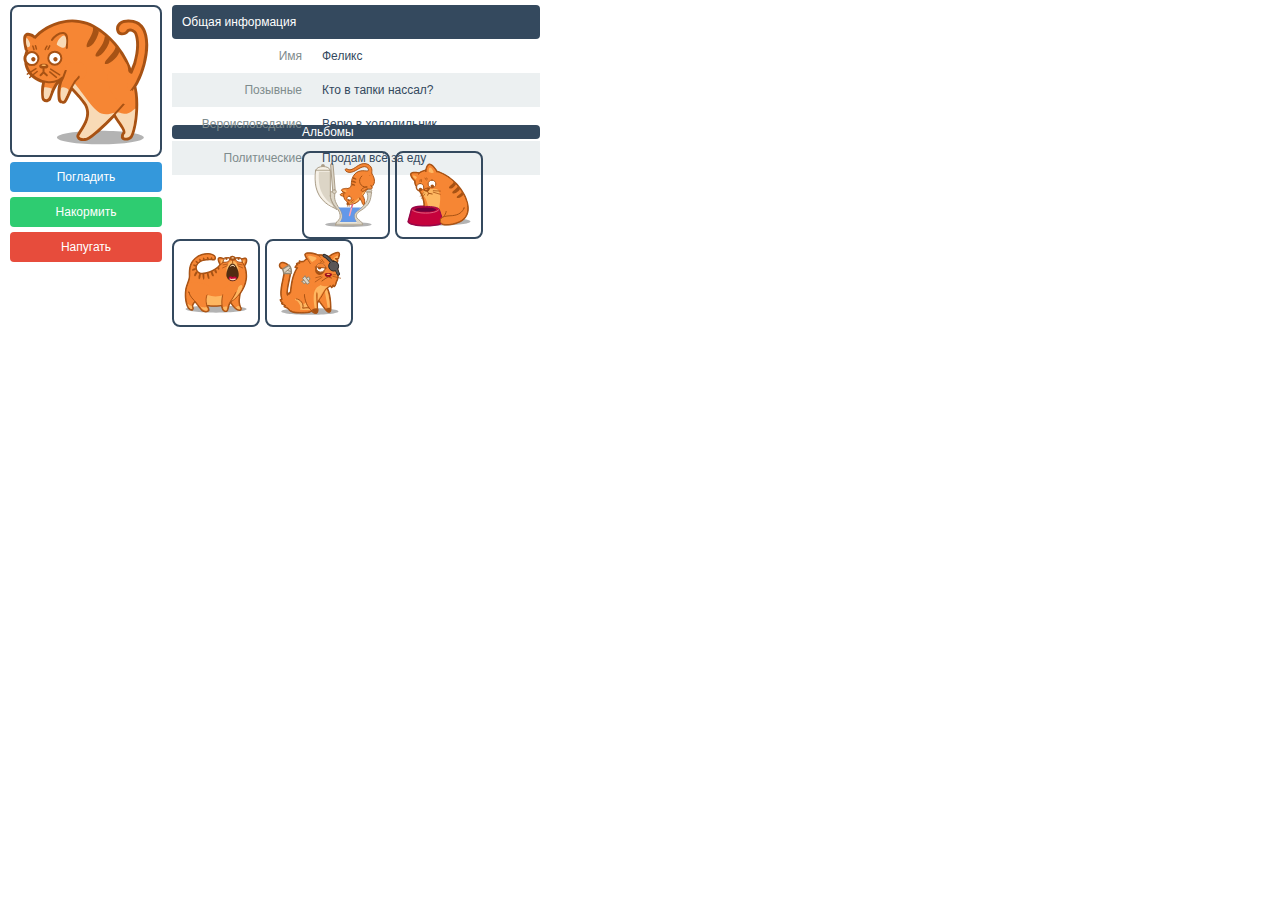
<file: index.html>
<!DOCTYPE html>
<html>
  <head>
    <title>Взломанный котопрофайл</title>
    <meta charset="utf-8">
    <link rel="stylesheet" href="style.css">
  </head>
  <body>
    <main class="profile">
      <section class="photo">
        <img src="cat-walk.svg" alt="Фото Феликса">
        <a class="button stroke" href="/">Погладить</a>
        <a class="button feed" href="/">Накормить</a>
        <a class="button startle" href="/">Напугать</a>
      </section>
      <section class="info">
        <h2 id="info-title">Общая информация</h2>
        <div class="fact">
          <div class="title">Имя</div>
          <div class="value">Феликс</div>
        </div>
        <div class="fact">
          <div class="title">Позывные</div>
          <div class="value">Кто в тапки нассал?</div>
        </div>
        <div class="fact">
          <div class="title">Вероисповедание</div>
          <div class="value">Верю в холодильник</div>
        </div>
        <div class="fact">
          <div class="title">Политические</div>
          <div class="value">Продам всё за еду</div>
        </div>
        <h2 style="margin-top: -50px; padding: 0;">Альбомы</h2>
        <div class="albums">
          <img src="cat-drink.svg" alt="Феликс пьёт">
          <img id="miska" src="cat-hungry.svg" alt="Феликс ест">
          <img src="cat-sing.svg" alt="Феликс поёт">
          <img src="cat-pirate.svg" alt="Феликс грустит">
        </div>
      </section>
    </main>
  </body>
</html>
</file>
<file: style.css>
html,
body {
  margin: 0;
  padding: 0;
}

body {
  width: 550px;
  height: 300px;
  font-size: 12px;
  font-family: "Tahoma", "Arial", sans-serif;
}

.profile {
  padding: 5px 10px;
}

.profile img {
  display: block;
  padding: 10px;
  border: 2px solid #34495e;
  border-radius: 8px;
}

.profile .photo {
  float: left;
  width: 152px;
}

.profile .info {
  float: left;
  width: 368px;
  margin-left: 10px;
}

.info h2 {
  margin: 0;
  padding: 10px;

  font-weight: normal;
  font-size: 12px;
  color: #ffffff;
  background: #34495e;
  border-radius: 4px;
}

.fact {
  padding: 10px;
  background: white;
}

.fact:nth-child(odd) {
  background: #ecf0f1;
}

.fact::after {
  content: "";
  display: table;
  clear: both;
}

.fact .title {
  float: left;
  width: 120px;
  text-align: right;
  color: #7f8c8d;
}

.fact .value {
  margin-left: 140px;
  color: #34495e;
}

.albums {
  margin-top: 5px;
}

.albums img {
  width: 64px;
  height: 64px;
  float: left;
  margin-right: 5px;
}

.albums img:last-child {
  margin-right: 0;
}

.button {
  display: block;
  height: 30px;
  margin: 5px 0;

  line-height: 30px;
  text-align: center;
  color: #ffffff;
  border-radius: 4px;
  text-decoration: none;
}

.stroke {
  background: #3498db;
}

.feed {
  background: #2ecc71;
}

.startle {
  background: #e74c3c;
}
</file>
